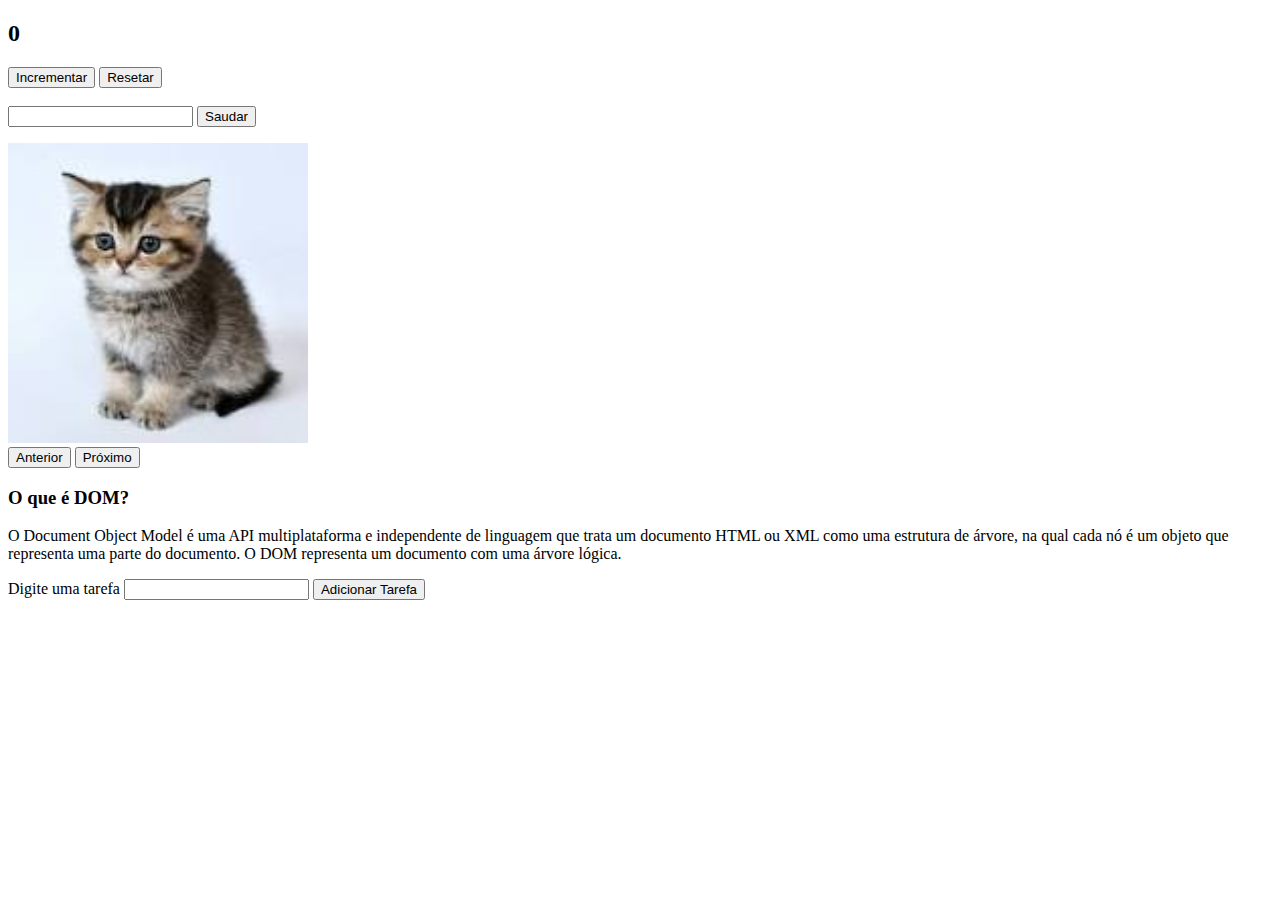
<file: Aula6/Js_exercicios_praticos/index.html>
<!DOCTYPE html>
<html lang="en">
<head>
    <meta charset="UTF-8">
    <meta name="viewport" content="width=device-width, initial-scale=1.0">
    <style src="style.css"></style>
    <title>Exercicios Praticos JS</title>
</head>
<body>
    <h2 id="numerocontador" type="number">0</h2>
    <button id="botaoincrementar">Incrementar</button>
    <button id="botaoresetar">Resetar</button><br><br>
    <div id="saudacao">
    <input type="text" id="nome">
    <button id="botaosaudacao"> Saudar</button>
    <p id="mensagem" type="text"></p>
    </div>    
  <img src="" alt="" width="300px">
  <br>
  <button id="anterior" type="button">Anterior</button>
  <button id="proximo" type="button">Próximo</button>

  <h3>O que é DOM?</h3>
  <div class="hide">
    <p>O Document Object Model é uma API multiplataforma e independente de linguagem que trata um documento HTML ou XML como uma estrutura de árvore, na qual cada nó é um objeto que representa uma parte do documento. O DOM representa um documento com uma árvore lógica.</p>
  </div>

  <label for="">Digite uma tarefa</label>
  <input type="text" name="" id="input-to-do">
  <button id="add-tarefa"type="button">Adicionar Tarefa</button>

  <ol id="lista-de-tarefas"></ol>


  <script src="script.js"></script>

</body>


    
<script src="script.js"></script>
</html>
</file>
